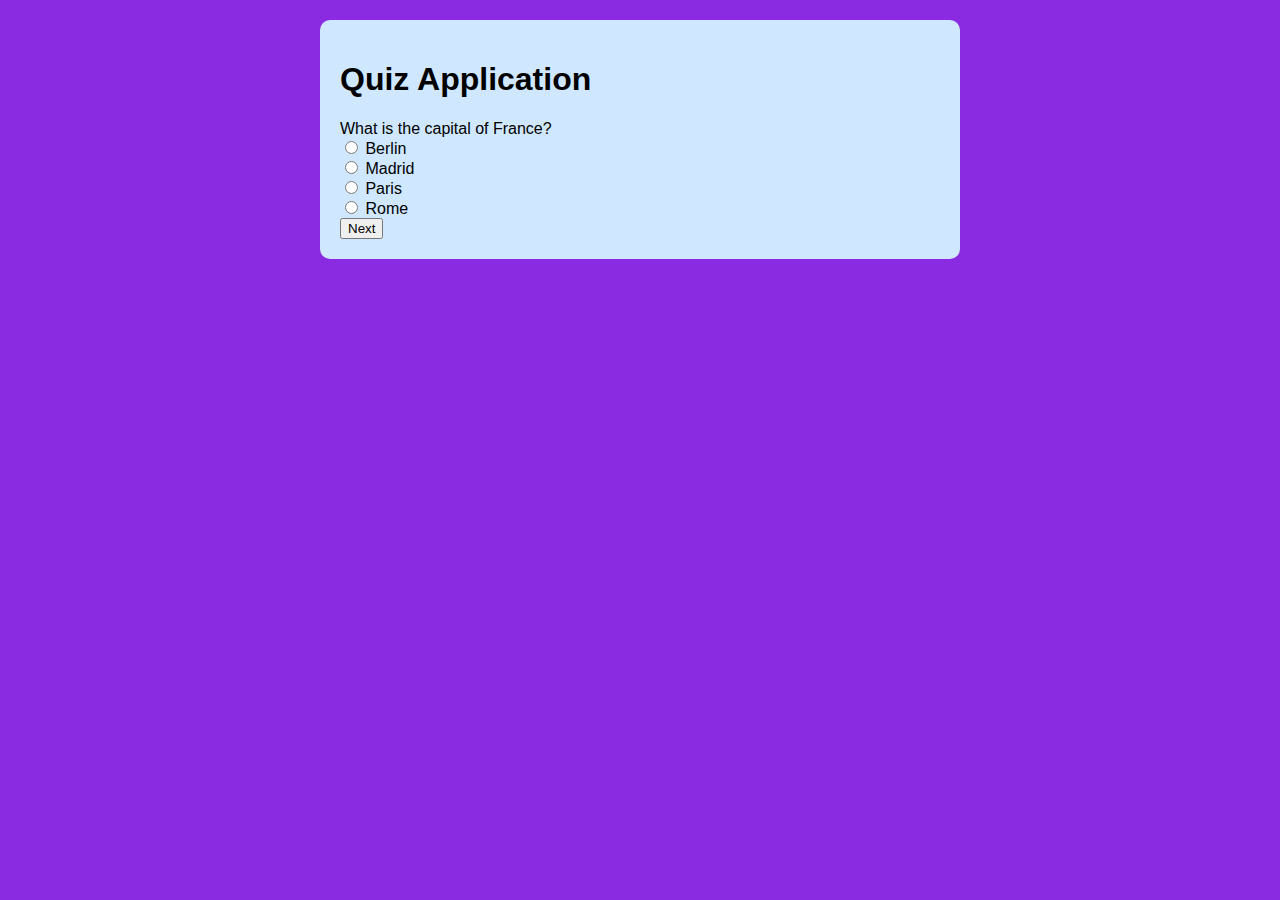
<file: Quiz Application/index.html>
<!DOCTYPE html>
<html lang="en">
<head>
    <meta charset="UTF-8">
    <meta name="viewport" content="width=device-width, initial-scale=1.0">
    <title>Quiz Application</title>
    <style>
        body {
            font-family: Arial, sans-serif;
            background-color: blueviolet; 
            margin: 20px;
        }

        #quiz-container {
            background-color: #cfe8ff; 
            padding: 20px;
            border-radius: 10px;
            max-width: 600px;
            margin: auto;
        }

        #result {
            text-align: center;
            font-size: 1.5em;
            margin-top: 20px;
        }

        .winner {
            color: green;
        }

        .loser {
            color: red;
        }
    </style>
</head>
<body>

<div id="quiz-container">
    <h1>Quiz Application</h1>
    <div id="question-text"></div>
    <div id="options"></div>
    <button onclick="nextQuestion()">Next</button>
</div>

<div id="result"></div>

<script>
    let currentQuestionIndex = 0;
    let score = 0;

    const questions = [
        {
            question: "What is the capital of France?",
            options: ["Berlin", "Madrid", "Paris", "Rome"],
            correct: 2
        },
        {
            question: "What is 5 + 7?",
            options: ["10", "12", "11", "14"],
            correct: 1
        },
        {
            question: "Who wrote 'Hamlet'?",
            options: ["Charles Dickens", "William Shakespeare", "J.K. Rowling", "George Orwell"],
            correct: 1
        },
        {
            question: "Which planet is known as the Red Planet?",
            options: ["Earth", "Saturn", "Jupiter", "Mars"],
            correct: 3
        },
        {
            question: "What is the chemical symbol for water?",
            options: ["H2O", "CO2", "O2", "NaCl"],
            correct: 0
        },
        {
            question: "Who is the prime minister of India?",
            options: ["Draupathi Murmu", "Rahul Gandhi", "Sonia Gandhi", "Narendra Modi"],
            correct: 3
        },
        {
            question: "What is the largest mammal?",
            options: ["Elephant", "Blue Whale", "Giraffe", "Shark"],
            correct: 1
        },
        {
            question: "What is the hardest natural substance on Earth?",
            options: ["Gold", "Iron", "Diamond", "Silver"],
            correct: 2
        },
        {
            question: "How many continents are there?",
            options: ["5", "6", "7", "8"],
            correct: 2
        },
        {
            question: "What is the longest river in the world?",
            options: ["Nile", "Amazon", "Yangtze", "Mississippi"],
            correct: 0
        }
    ];

    loadQuestion();


    function loadQuestion() {
        document.getElementById('result').innerHTML = ''; 
        const currentQuestion = questions[currentQuestionIndex];
        document.getElementById('question-text').innerText = currentQuestion.question;

        const optionsDiv = document.getElementById('options');
        optionsDiv.innerHTML = ''; 
        currentQuestion.options.forEach((option, index) => {
            optionsDiv.innerHTML += `
                <div>
                    <input type="radio" name="option" value="${index}"> ${option}
                </div>
            `;
        });
    }

    function nextQuestion() {
        const selectedOption = document.querySelector('input[name="option"]:checked');

        if (selectedOption) {
            const selectedValue = parseInt(selectedOption.value);
            const currentQuestion = questions[currentQuestionIndex];

            if (selectedValue === currentQuestion.correct) {
                score++;
            }

            currentQuestionIndex++;

            if (currentQuestionIndex < questions.length) {
                loadQuestion();
            } else {
                showResult();
            }
        } else {
            alert("Please select an answer before moving to the next question.");
        }
    }

    
    function showResult() {
        const resultDiv = document.getElementById('result');
        const totalQuestions = questions.length;

        if (score >= 7) {
            resultDiv.innerHTML = `You scored ${score}/${totalQuestions}. Congratulations, you win! 🎉 Here's your gift: 🏆`;
            resultDiv.classList.add("winner");
            resultDiv.classList.remove("loser");
        } else {
            resultDiv.innerHTML = `You scored ${score}/${totalQuestions}. Sorry, you lose. Try again! 😢 Here's a consolation gift: 🎁`;
            resultDiv.classList.add("loser");
            resultDiv.classList.remove("winner");
        }

        document.getElementById('quiz-container').style.display = 'none';
    }
</script>

</body>
</html>
</file>
